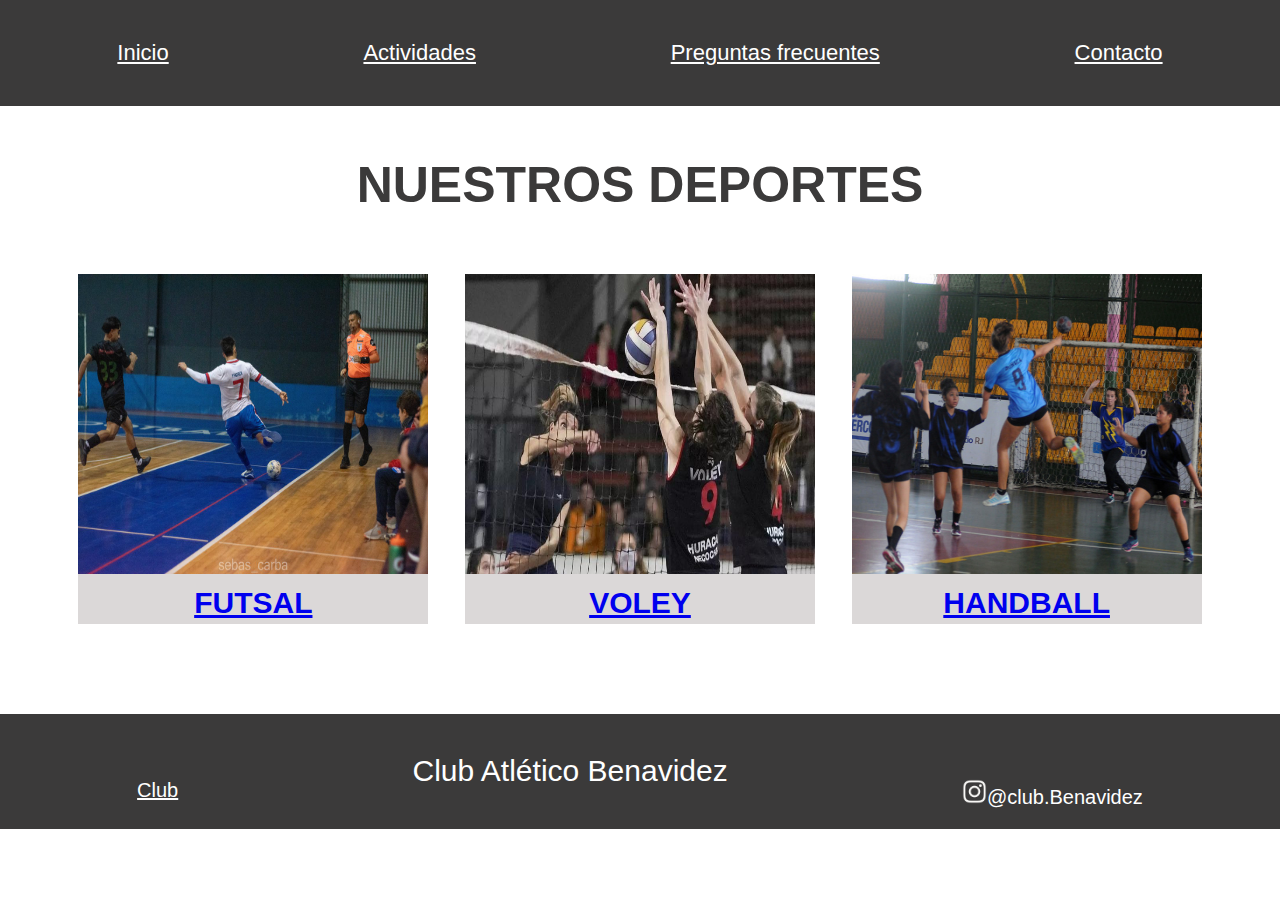
<file: Actividades.html>
<!DOCTYPE html>
<html lang="en">
<head>
    <meta charset="UTF-8">
    <meta http-equiv="X-UA-Compatible" content="IE=edge">
    <meta name="viewport" content="width=device-width, initial-scale=1.0">
    <link rel="stylesheet" href="harry.css">
    <title>Actividades</title>
    <link rel="shortcut icon" href="images/logoColor.ico" type="image/x-icon">
    <link href="https://cdn.jsdelivr.net/npm/bootstrap@5.0.0/dist/css/bootstrap.min.css" rel="stylesheet" integrity="sha384-wEmeIV1mKuiNpC+IOBjI7aAzPcEZeedi5yW5f2yOq55WWLwNGmvvx4Um1vskeMj0" crossorigin="anonymous">
</head>
<body>
    <div class="menu">
        <div class="item"> <a href="Benavidez.html">Inicio</a></div>
        <div class="itemi">Actividades</a></a></div>
        <div class="item"> <a href="Preguntas.html">Preguntas frecuentes</a></div>
        <div class="item"> <a href="Contacto.html">Contacto</a></div>
    </div>

    <h1 class="tact"> <strong>NUESTROS DEPORTES</strong></h1>

      </ul>
      <div class="tarjetas">
       <div
        class="futsal"><img src="images/futsal.jpg">
        <h2 class="fontA"><a href="horariosF.html">FUTSAL</a></h2>
       </div>
       <div 
       class="voley"><img src="images/voleibol.jpg">
       <h2 class="fontA"><a href="horariosV.html">VOLEY</a></h2>
       </div>
       <div
       class="handball"><img src="images/handball.jpg">
       <h2 class="fontA"><a href="horariosH.html">HANDBALL</a></h2>
       </div>
      </div>

      <footer>
        <div class="menu">
            <div class="itemf"><a href="Contacto.html">Club</a></div>
            <div class="itemnc">Club Atlético Benavidez</a></a></div>
            <div class="itemf"><img src="images/iglogo.png" class="instagram">@club.Benavidez</div>
        </div>
    </footer>
</body>
</file>
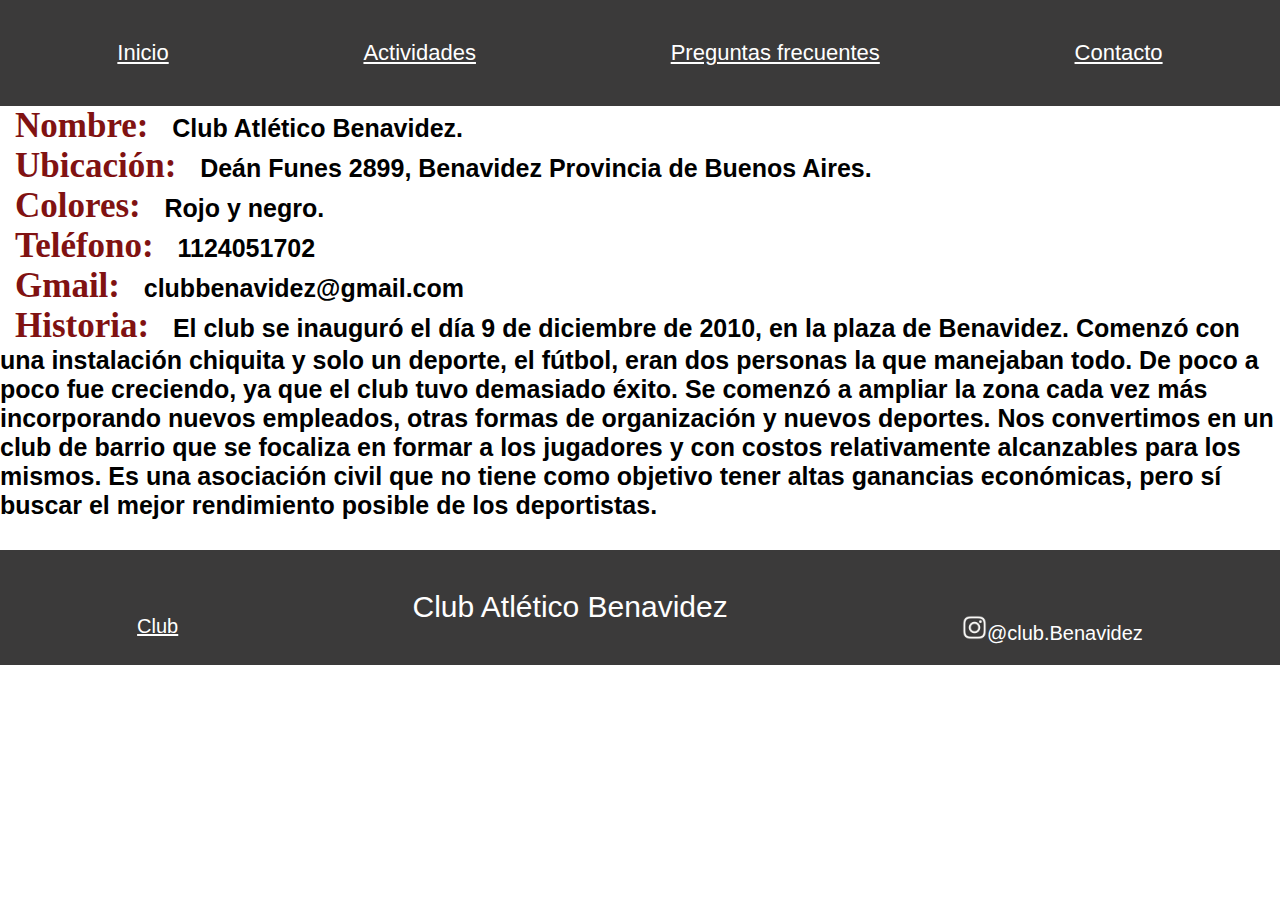
<file: Contacto.html>
<!DOCTYPE html>
<html lang="en">
<head>
    <meta charset="UTF-8">
    <meta http-equiv="X-UA-Compatible" content="IE=edge">
    <meta name="viewport" content="width=device-width, initial-scale=1.0">
    <link rel="stylesheet" href="harry.css">
    <title>Contacto</title>
    <link rel="shortcut icon" href="images/logoColor.ico" type="image/x-icon">
    <link href="https://cdn.jsdelivr.net/npm/bootstrap@5.0.0/dist/css/bootstrap.min.css" rel="stylesheet" integrity="sha384-wEmeIV1mKuiNpC+IOBjI7aAzPcEZeedi5yW5f2yOq55WWLwNGmvvx4Um1vskeMj0" crossorigin="anonymous">
</head>
<body>
    <header>
    <div class="menu">
        <div class="item"> <a href="Benavidez.html">Inicio</a></div>
        <div class="item"> <a href="Actividades.html">Actividades</a></div>
        <div class="item"> <a href="Preguntas.html">Preguntas frecuentes</a></div>
        <div class="itemi">Contacto</a></a></div>
    </div>
</header>

<p><span class="pregC"><strong>Nombre: </strong></span>
<span class="infC">Club Atlético Benavidez.</span></p>

<p><span class="pregC"><strong>Ubicación: </strong></span>
<span class="infC">Deán Funes 2899, Benavidez Provincia de Buenos Aires.</span></p>

<p><span class="pregC"><strong>Colores: </strong></span>
<span class="infC">Rojo y negro.</span></p>

<p><span class="pregC"><strong>Teléfono: </strong></span>
<span class="infC">1124051702</span></p>

<p><span class="pregC"><strong>Gmail: </strong></span>
<span class="infC">clubbenavidez@gmail.com</span></p>

<p><span class="pregC"><strong>Historia: </strong></span>
<span class="infC">El club se inauguró el día 9 de diciembre de 2010, en la plaza de Benavidez. 
    Comenzó con una instalación chiquita y solo un deporte, el fútbol, eran dos personas la que manejaban todo. De poco a poco fue creciendo, 
    ya que el club tuvo demasiado éxito. Se comenzó a ampliar la zona cada vez más incorporando nuevos empleados, otras formas de organización y nuevos deportes. 
    Nos convertimos en un club de barrio que se focaliza en formar a los jugadores y con costos relativamente alcanzables para los mismos. Es una asociación civil 
    que no tiene como objetivo tener altas ganancias económicas, pero sí buscar el mejor rendimiento posible de los deportistas.</span></p>

    <footer>
        <div class="menu">
            <div class="itemf"><a href="Contacto.html">Club</a></div>
            <div class="itemnc">Club Atlético Benavidez</a></a></div>
            <div class="itemf"><img src="images/iglogo.png" class="instagram">@club.Benavidez</div>
        </div>
    </footer>
</file>
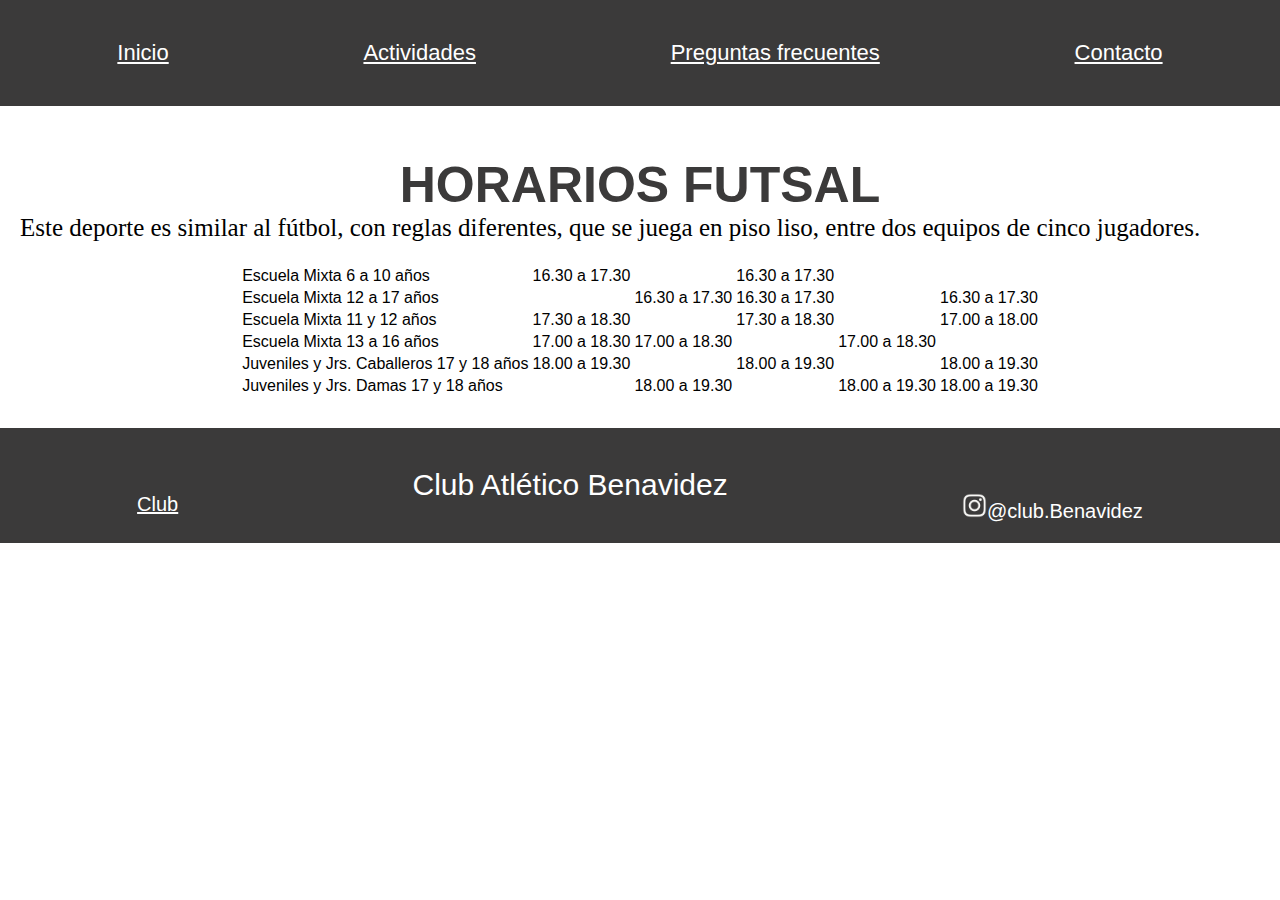
<file: horariosF.html>
<!DOCTYPE html>
<html lang="en">
<head>
    <meta charset="UTF-8">
    <meta http-equiv="X-UA-Compatible" content="IE=edge">
    <meta name="viewport" content="width=device-width, initial-scale=1.0">
    <link rel="stylesheet" href="harry.css">
    <title>Horarios Futsal</title>
    <link rel="shortcut icon" href="images/logoColor.ico" type="image/x-icon">
    <link href="https://cdn.jsdelivr.net/npm/bootstrap@5.0.0/dist/css/bootstrap.min.css" rel="stylesheet" integrity="sha384-wEmeIV1mKuiNpC+IOBjI7aAzPcEZeedi5yW5f2yOq55WWLwNGmvvx4Um1vskeMj0" crossorigin="anonymous">
</head>
<body>
    <div class="menu">
        <div class="item"> <a href="Benavidez.html">Inicio</a></div>
        <div class="item"> <a href="Actividades.html">Actividades</a></div>
        <div class="item"> <a href="Preguntas.html">Preguntas frecuentes</a></div>
        <div class="item"> <a href="Contacto.html">Contacto</a></div>
    </div>

<h1 class="tact"><strong>HORARIOS FUTSAL</strong></h1>
<p class="horariosA">Este deporte es similar al fútbol, con reglas diferentes, que se juega en piso liso, entre dos equipos de cinco jugadores.</p>
  <table class="table --table-sm table-responsive table-bordered font-weight-normal border-0 my-4" summary="Grilla de Actividades Departamento Deportivo">
	<thead class="thead-dark">
		<tr>
			<th class="bg-primary border-primary" scope="col">CATEGORÍAS</th>
			<th class="bg-primary border-primary" scope="col">LUNES</th>
			<th class="bg-primary border-primary" scope="col">MARTES</th>
			<th class="bg-primary border-primary" scope="col">MIÉRCOLES</th>
			<th class="bg-primary border-primary" scope="col">JUEVES</th>
			<th class="bg-primary border-primary" scope="col">VIERNES</th>
		</tr>
	</thead>
	<tbody>
		<tr>
			<td>Escuela Mixta 6 a 10 años</td>
			<td>16.30 a 17.30</td>
			<td>&nbsp;</td>
			<td>16.30 a 17.30</td>
			<td>&nbsp;</td>
			<td>&nbsp;</td>
		</tr>
		<tr>
			<td>Escuela Mixta 12 a 17 años</td>
			<td>&nbsp;</td>
			<td>16.30 a 17.30</td>
			<td>16.30 a 17.30</td>
			<td>&nbsp;</td>
			<td>16.30 a 17.30</td>
		</tr>
		<tr>
			<td>Escuela Mixta 11 y 12 años</td>
			<td>17.30 a 18.30</td>
			<td>&nbsp;</td>
			<td>17.30 a 18.30</td>
			<td>&nbsp;</td>
			<td>17.00 a 18.00</td>
		</tr>
		<tr>
			<td>Escuela Mixta 13 a 16 años</td>
			<td>17.00 a 18.30</td>
			<td>17.00 a 18.30</td>
			<td>&nbsp;</td>
			<td>17.00 a 18.30</td>
			<td>&nbsp;</td>
		</tr>
		<tr>
			<td>Juveniles y Jrs. Caballeros 17 y 18 años</td>
			<td>18.00 a 19.30</td>
			<td>&nbsp;</td>
			<td>18.00 a 19.30</td>
			<td>&nbsp;</td>
			<td>18.00 a 19.30</td>
		</tr>
		<tr>
			<td>Juveniles y Jrs. Damas 17 y 18 años</td>
			<td>&nbsp;</td>
			<td>18.00 a 19.30</td>
			<td>&nbsp;</td>
			<td>18.00 a 19.30</td>
			<td>18.00 a 19.30</td>
		</tr>
	</tbody>
</table>

<footer>
    <div class="menu">
        <div class="itemf"><a href="Contacto.html">Club</a></div>
        <div class="itemnc">Club Atlético Benavidez</a></a></div>
        <div class="itemf"><img src="images/iglogo.png" class="instagram">@club.Benavidez</div>
    </div>
</footer>
</file>
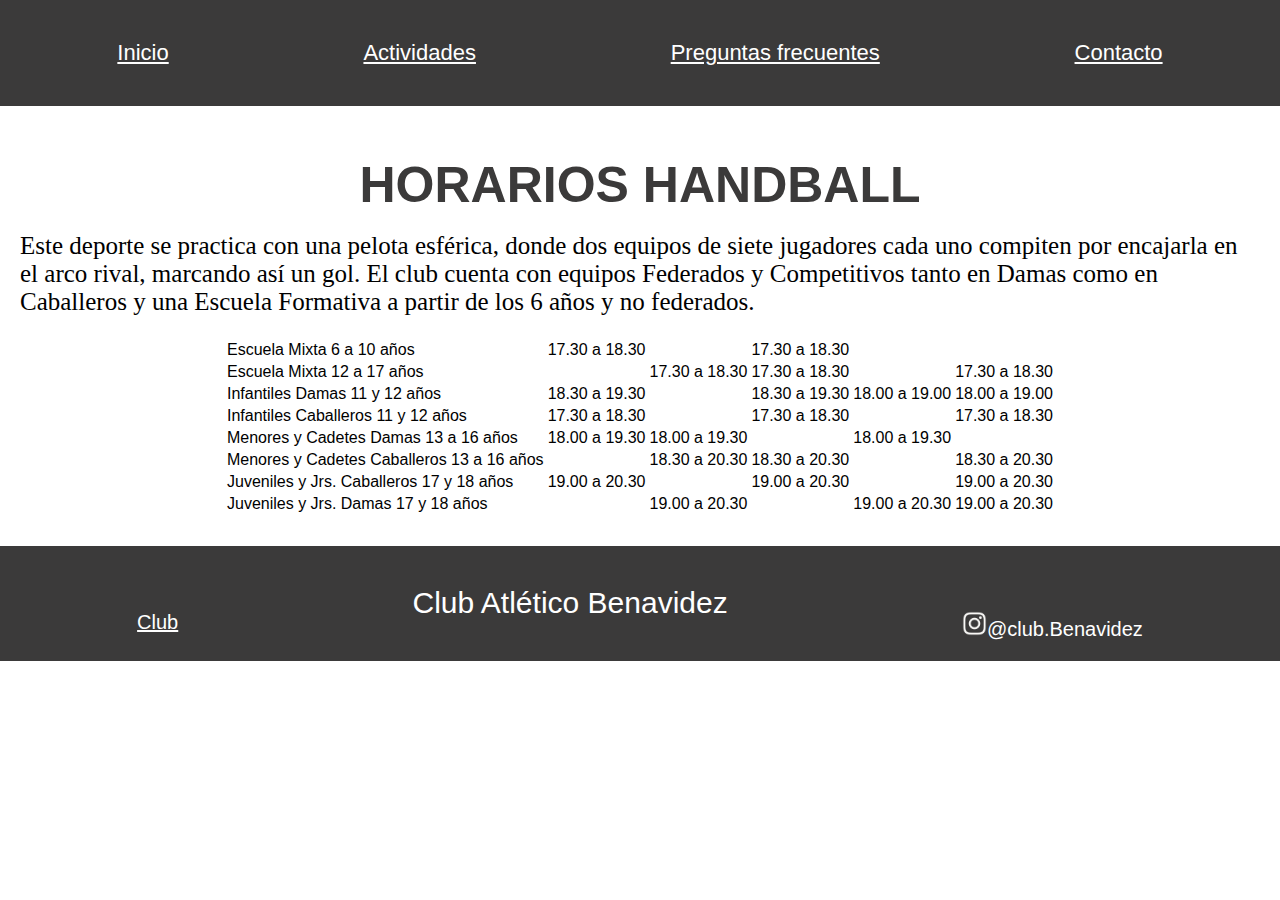
<file: horariosH.html>
<!DOCTYPE html>
<html lang="en">
<head>
    <meta charset="UTF-8">
    <meta http-equiv="X-UA-Compatible" content="IE=edge">
    <meta name="viewport" content="width=device-width, initial-scale=1.0">
    <link rel="stylesheet" href="harry.css">
    <title>Horarios Handball</title>
    <link rel="shortcut icon" href="images/logoColor.ico" type="image/x-icon">
    <link href="https://cdn.jsdelivr.net/npm/bootstrap@5.0.0/dist/css/bootstrap.min.css" rel="stylesheet" integrity="sha384-wEmeIV1mKuiNpC+IOBjI7aAzPcEZeedi5yW5f2yOq55WWLwNGmvvx4Um1vskeMj0" crossorigin="anonymous">
</head>
<body>
    <div class="menu">
        <div class="item"> <a href="Benavidez.html">Inicio</a></div>
        <div class="item"> <a href="Actividades.html">Actividades</a></div>
        <div class="item"> <a href="Preguntas.html">Preguntas frecuentes</a></div>
        <div class="item"> <a href="Contacto.html">Contacto</a></div>
    </div>

    <h1 class="tact"><strong>HORARIOS HANDBALL</strong></h1>
<br>
<p class="horariosA">Este deporte se practica con una pelota esférica, donde dos equipos 
    de siete jugadores cada uno compiten por encajarla en el arco rival, marcando así un gol.
    El club cuenta con equipos Federados y Competitivos tanto en Damas como en Caballeros 
    y una Escuela Formativa a partir de los 6 años y no federados.</p>
  <table class="table --table-sm table-responsive table-bordered font-weight-normal border-0 my-4" summary="Grilla de Actividades Departamento Deportivo">
	<thead class="thead-dark">
		<tr>
			<th class="bg-primary border-primary" scope="col">CATEGORÍAS</th>
			<th class="bg-primary border-primary" scope="col">LUNES</th>
			<th class="bg-primary border-primary" scope="col">MARTES</th>
			<th class="bg-primary border-primary" scope="col">MIÉRCOLES</th>
			<th class="bg-primary border-primary" scope="col">JUEVES</th>
			<th class="bg-primary border-primary" scope="col">VIERNES</th>
		</tr>
	</thead>
	<tbody>
		<tr>
			<td>Escuela Mixta 6 a 10 años</td>
			<td>17.30 a 18.30</td>
			<td>&nbsp;</td>
			<td>17.30 a 18.30</td>
			<td>&nbsp;</td>
			<td>&nbsp;</td>
		</tr>
		<tr>
			<td>Escuela Mixta 12 a 17 años</td>
			<td>&nbsp;</td>
			<td>17.30 a 18.30</td>
			<td>17.30 a 18.30</td>
			<td>&nbsp;</td>
			<td>17.30 a 18.30</td>
		</tr>
		<tr>
			<td>Infantiles Damas 11 y 12 años</td>
			<td>18.30 a 19.30</td>
			<td>&nbsp;</td>
			<td>18.30 a 19.30</td>
			<td>18.00 a 19.00</td>
			<td>18.00 a 19.00</td>
		</tr>
		<tr>
			<td>Infantiles Caballeros 11 y 12 años</td>
			<td>17.30 a 18.30</td>
			<td>&nbsp;</td>
			<td>17.30 a 18.30</td>
			<td>&nbsp;</td>
			<td>17.30 a 18.30</td>
		</tr>
		<tr>
			<td>Menores y Cadetes Damas 13 a 16 años</td>
			<td>18.00 a 19.30</td>
			<td>18.00 a 19.30</td>
			<td>&nbsp;</td>
			<td>18.00 a 19.30</td>
			<td>&nbsp;</td>
		</tr>
		<tr>
			<td>Menores y Cadetes Caballeros 13 a 16 años</td>
			<td>&nbsp;</td>
			<td>18.30 a 20.30</td>
			<td>18.30 a 20.30</td>
			<td>&nbsp;</td>
			<td>18.30 a 20.30</td>
		</tr>
		<tr>
			<td>Juveniles y Jrs. Caballeros 17 y 18 años</td>
			<td>19.00 a 20.30</td>
			<td>&nbsp;</td>
			<td>19.00 a 20.30</td>
			<td>&nbsp;</td>
			<td>19.00 a 20.30</td>
		</tr>
		<tr>
			<td>Juveniles y Jrs. Damas 17 y 18 años</td>
			<td>&nbsp;</td>
			<td>19.00 a 20.30</td>
			<td>&nbsp;</td>
			<td>19.00 a 20.30</td>
			<td>19.00 a 20.30</td>
		</tr>
	</tbody>
</table>

<footer>
    <div class="menu">
        <div class="itemf"><a href="Contacto.html">Club</a></div>
        <div class="itemnc">Club Atlético Benavidez</a></a></div>
        <div class="itemf"><img src="images/iglogo.png" class="instagram">@club.Benavidez</div>
    </div>
</footer>
</file>
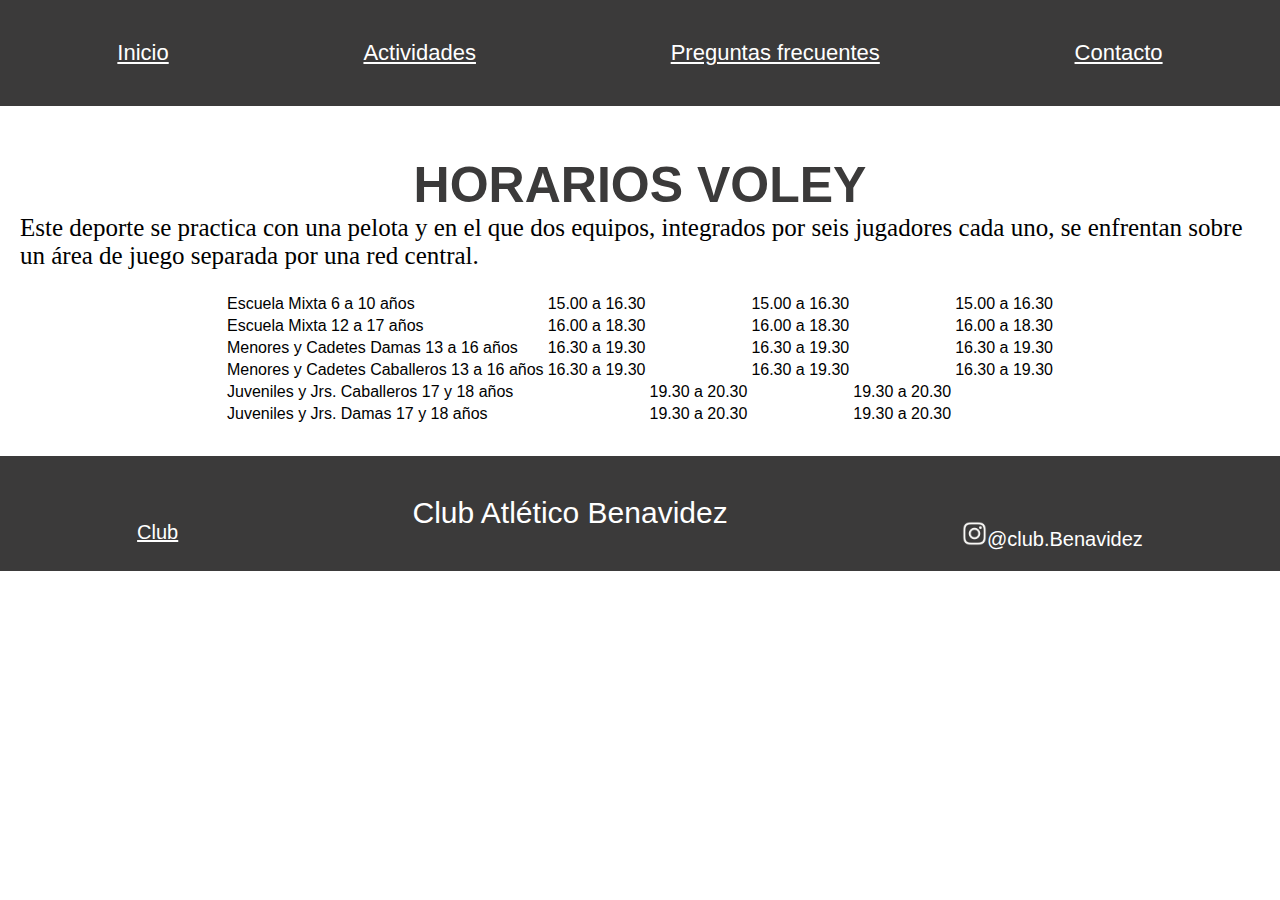
<file: horariosV.html>
<!DOCTYPE html>
<html lang="en">
<head>
    <meta charset="UTF-8">
    <meta http-equiv="X-UA-Compatible" content="IE=edge">
    <meta name="viewport" content="width=device-width, initial-scale=1.0">
    <link rel="stylesheet" href="harry.css">
    <title>Horarios Voley</title>
    <link rel="shortcut icon" href="images/logoColor.ico" type="image/x-icon">
    <link href="https://cdn.jsdelivr.net/npm/bootstrap@5.0.0/dist/css/bootstrap.min.css" rel="stylesheet" integrity="sha384-wEmeIV1mKuiNpC+IOBjI7aAzPcEZeedi5yW5f2yOq55WWLwNGmvvx4Um1vskeMj0" crossorigin="anonymous">
</head>
<body>
    <div class="menu">
        <div class="item"> <a href="Benavidez.html">Inicio</a></div>
        <div class="item"> <a href="Actividades.html">Actividades</a></div>
        <div class="item"> <a href="Preguntas.html">Preguntas frecuentes</a></div>
        <div class="item"> <a href="Contacto.html">Contacto</a></div>
    </div>

    <h1 class="tact"><strong>HORARIOS VOLEY</strong></h1>
    <p class="horariosA">Este deporte se practica con una pelota y en el que dos equipos,
         integrados por seis jugadores cada uno, se enfrentan sobre un área de juego separada por una red central.</p>
      <table class="table --table-sm table-responsive table-bordered font-weight-normal border-0 my-4" summary="Grilla de Actividades Departamento Deportivo">
        <thead class="thead-dark">
            <tr>
                <th class="bg-primary border-primary" scope="col">CATEGORÍAS</th>
                <th class="bg-primary border-primary" scope="col">LUNES</th>
                <th class="bg-primary border-primary" scope="col">MARTES</th>
                <th class="bg-primary border-primary" scope="col">MIÉRCOLES</th>
                <th class="bg-primary border-primary" scope="col">JUEVES</th>
                <th class="bg-primary border-primary" scope="col">VIERNES</th>
            </tr>
        </thead>
        <tbody>
            <tr>
                <td>Escuela Mixta 6 a 10 años</td>
                <td>15.00 a 16.30</td>
                <td>&nbsp;</td>
                <td>15.00 a 16.30</td>
                <td>&nbsp;</td>
                <td>15.00 a 16.30</td>
            </tr>
            <tr>
                <td>Escuela Mixta 12 a 17 años</td>
                <td>16.00 a 18.30</td>
                <td>&nbsp;</td>
                <td>16.00 a 18.30</td>
                <td>&nbsp;</td>
                <td>16.00 a 18.30</td>
            </tr>
            <tr>
                <td>Menores y Cadetes Damas 13 a 16 años</td>
                <td>16.30 a 19.30</td>
                <td>&nbsp;</td>
                <td>16.30 a 19.30</td>
                <td>&nbsp;</td>
                <td>16.30 a 19.30</td>
            </tr>
            <tr>
                <td>Menores y Cadetes Caballeros 13 a 16 años</td>
                <td>16.30 a 19.30</td>
                <td>&nbsp;</td>
                <td>16.30 a 19.30</td>
                <td>&nbsp;</td>
                <td>16.30 a 19.30</td>
            </tr>
            <tr>
                <td>Juveniles y Jrs. Caballeros 17 y 18 años</td>
                <td>&nbsp;</td>
                <td>19.30 a 20.30</td>
                <td>&nbsp;</td>
                <td>19.30 a 20.30</td>
                <td>&nbsp;</td>
                
            </tr>
            <tr>
                <td>Juveniles y Jrs. Damas 17 y 18 años</td>
                <td>&nbsp;</td>
                <td>19.30 a 20.30</td>
                <td>&nbsp;</td>
                <td>19.30 a 20.30</td>
                <td>&nbsp;</td>
            </tr>
        </tbody>
    </table>

    <footer>
        <div class="menu">
            <div class="itemf"><a href="Contacto.html">Club</a></div>
            <div class="itemnc">Club Atlético Benavidez</a></a></div>
            <div class="itemf"><img src="images/iglogo.png" class="instagram">@club.Benavidez</div>
        </div>
    </footer>
</file>
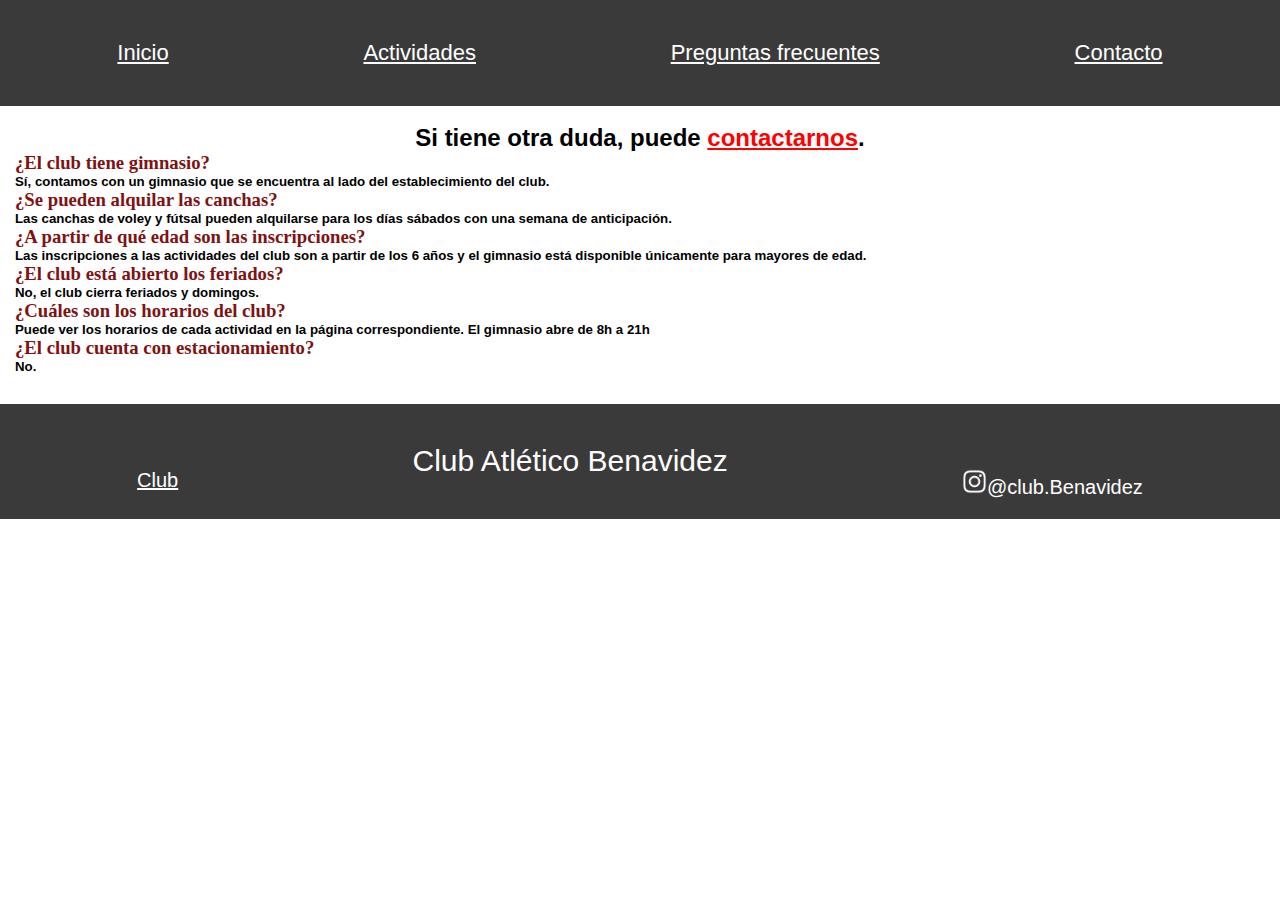
<file: Preguntas.html>
<!DOCTYPE html>
<html lang="en">
<head>
    <meta charset="UTF-8">
    <meta http-equiv="X-UA-Compatible" content="IE=edge">
    <meta name="viewport" content="width=device-width, initial-scale=1.0">
    <link rel="stylesheet" href="harry.css">
    <title>Preguntas frecuentes</title>
    <link rel="shortcut icon" href="images/logoColor.ico" type="image/x-icon">
    <link href="https://cdn.jsdelivr.net/npm/bootstrap@5.0.0/dist/css/bootstrap.min.css" rel="stylesheet" integrity="sha384-wEmeIV1mKuiNpC+IOBjI7aAzPcEZeedi5yW5f2yOq55WWLwNGmvvx4Um1vskeMj0" crossorigin="anonymous">
</head>
<body>
    <header>
    <div class="menu">
        <div class="item"> <a href="Benavidez.html">Inicio</a></div>
        <div class="item"> <a href="Actividades.html">Actividades</a></div>
        <div class="itemi">Preguntas frecuentes</a></a></div>
        <div class="item"> <a href="Contacto.html">Contacto</a></div>
    </div>
</header>

<br>
<h2 class="titulo"><p><strong>Si tiene otra duda, puede <a class="cont" href="Contacto.html">contactarnos</a>.</strong></p></h2>

<h3 class="preg"><p>¿El club tiene gimnasio?</p></h3>
 <h5 class="answ"><p>Sí, contamos con un gimnasio que se encuentra al lado del establecimiento del club.</p></h5>

 <h3 class="preg"><p>¿Se pueden alquilar las canchas?</p></h3>
 <h5 class="answ"><p>Las canchas de voley y fútsal pueden alquilarse para los días sábados con una semana de anticipación.</p></h5>

 <h3 class="preg"><p>¿A partir de qué edad son las inscripciones?</p></h3>
 <h5 class="answ"><p>Las inscripciones a las actividades del club son a partir de los 6 años y el gimnasio está disponible únicamente para mayores de edad.</p></h5>

 <h3 class="preg"><p>¿El club está abierto los feriados?</p></h3>
 <h5 class="answ"><p>No, el club cierra feriados y domingos.</p></h5>

 <h3 class="preg"><p>¿Cuáles son los horarios del club?</p></h3>
 <h5 class="answ"><p>Puede ver los horarios de cada actividad en la página correspondiente. El gimnasio abre de 8h a 21h</p></h5>

 <h3 class="preg"><p>¿El club cuenta con estacionamiento?</p></h3>
 <h5 class="answ"><p>No.</p></h5>

 <footer>
    <div class="menu">
        <div class="itemf"><a href="Contacto.html">Club</a></div>
        <div class="itemnc">Club Atlético Benavidez</a></a></div>
        <div class="itemf"><img src="images/iglogo.png" class="instagram">@club.Benavidez</div>
    </div>
</footer>
</file>
<file: harry.css>
*{
  margin: 0 auto;
  padding: 0 auto;
}

body{
    background-color: #ffffff;
    text-align: left;
    font-family: Impact, Haettenschweiler, 'Arial Narrow Bold', sans-serif !important;
}

h1{
    text-align: justify;
    font-family: Impact, Haettenschweiler, 'Arial Narrow Bold', sans-serif;
    color: white;
    font-size: 80px;
}

img{
  width: 350px;
  height: 300px;
}

.imagenlbyn{
    height: 80px;
    width: 80px;
    position: relative;
    top: 0px;
    left: 616px;
}

  .css{
    color: rgb(161, 161, 161);
    text-shadow: 4px 2px 0px black;
    margin-top: 70px;
    margin-left: 10px;
  }
  
  .qr{
    color: rgb(67, 192, 67);
    text-shadow: 4px 2px 0px black;
    text-align: left;
    margin-top: 50px;
    margin-left: 10px;
  }

  .inicio{
    font-size: 50px;
    margin-left: 20px;
  }

  .imginicio{
    height: 450px;
    width: 650px;
    position: relative;
    top: 0px;
    left: 180px;
    margin-top: 20px;
    margin-bottom: 100px;
  }

  .imginicio2{
    height: 219px;
    width: 325px;
    position: relative;
    top: 0px;
    left: 190px;
    margin-top: 120px;
    margin-bottom: 100px;
  }

  .imginicio3{
    height: 219px;
    width: 325px;
    position: relative;
    right: 138px;
    margin-top: 120px;
    margin-bottom: 331px;
  }

  .item {
    display: inline-block;
    padding: 20px;
    transition: all 0.2s linear;
}

.itemA {
  display: inline-block;
  padding: 20px;
  transition: all 0.2s linear;
}
  
.itemi {
  display: inline-block;
  padding: 20px;
  text-decoration: underline;
  font-size: 22px;
  color: white;
}

.itemnc {
  display: inline-block;
  padding-top: 20px;
  padding: 0px;
  margin-top: 20px;
  font-size: 30px;
  color: white;
}

.itemf {
  display: inline-block;
  padding: 20px 0px 0px; 
  margin-top: 25px;
  font-size: 20px;
  color: white;
}

img.instagram {
  width: 25px;
  height: auto;
}

.item a {
  text-decoration: underline;
  font-size: 22px;
  color: rgb(255, 255, 255) !important;
}

.itemf a {
  text-decoration: underline;
  font-size: 20px;
  color: rgb(255, 255, 255) !important;
}
  

.item:hover {
  transform: scale(1.1, 1.1);
  color: rgb(255, 255, 255) !important;
  background-color: rgb(67, 192, 67); 
}
  
.menu {
  background-color: rgb(59, 58, 58);
  padding: 20px;
  display: flex;
}

.menu2 {
  padding:10px;
  padding-left: 10px;
  display: flexbox;
  background-image: url(images/imgInicio.png);
  opacity: 0.80;
  height: 450px;
  margin-top: 7px;
  margin-left: 7px;
  margin-right: 7px;
  background-size: 1400px;
  background-repeat: no-repeat;
  background-position-x: center;  
}

.tact {
  text-align: center;
  color: rgb(59, 58, 58);
  margin-top: 50px;
  font-size: 50px;
  font-family: helvetica;
}

.tarjetas {
  justify-content: space-between;
  display: flex;
  padding: 60px;
}

.futsal {
  width: 350px;
  height: 350px;
  border-top-left-radius: 20px;
  border-top-right-radius: 20px;
  font-size: 20px;
  text-align: center;
  justify-content: space-between;
  background-color: rgb(219, 216, 216);
}

.voley {
  width: 350px;
  height: 350px;
  border-top-left-radius: 20px;
  border-top-right-radius: 20px;
  font-size: 20px;
  text-align: center;
  justify-content: space-between;
  background-color: rgb(219, 216, 216);
}

.handball {
  width: 350px;
  height: 350px;
  border-top-left-radius: 20px;
  border-top-right-radius: 20px;
  font-size: 20px;
  text-align: center;
  justify-content: space-between;
  background-color: rgb(219, 216, 216);
}

.futsal:hover {
  transform: translate(0, 7px);
  box-shadow: 2px 10px 10px rgb(59, 58, 58);
  transition: all 300ms;
}

.voley:hover {
  transform: translate(0, 7px);
  box-shadow: 2px 10px 10px rgb(59, 58, 58);
  transition: all 300ms;
}

.handball:hover {
  transform: translate(0, 7px);
  box-shadow: 2px   10px 10px rgb(59, 58, 58);
  transition: all 300ms;
}

.fontA{
  font-family: Impact, Haettenschweiler, 'Arial Narrow Bold', sans-serif;
  text-align: center;
  padding-top: 7px;
}

.bg-primary{
  color: rgb(255, 255, 255);
}

.horariosA{
  font-size: 25px;
  padding-left: 20px;
  padding-right: 20px;
  font-family: 'Times New Roman', Times, serif;
}

.card-body{
  display: inline;
}

.preg{
  font-family: 'Times New Roman', Times, serif;
  padding-left: 15px;
  color: rgb(128, 18, 18);
  font-weight: bolder;
}

.titulo{
  text-align: center;
  font-family: helvetica;
}

.cont{
  color: red;
}

.answ{
  padding-left: 15px;
  font-family: helvetica;
  font-weight: bolder;
}

.inf{
  padding-left: 15px;
  padding-top: 15px;
  padding-right: 15px;
  font-family: helvetica;
  font-weight: bolder;
  text-align: justify; 
}

.pregC{
  vertical-align: baseline;
  font-family: 'Times New Roman', Times, serif;
  padding-left: 15px;
  color: rgb(128, 18, 18);
  font-weight: bolder;
  font-size: 35px;
}

.infC{
  vertical-align: baseline;
  padding-left: 15px;
  padding-top: 15px;
  padding-right: 15px;
  font-family: helvetica;
  font-weight: bolder;
  text-align: justify;
  font-size: 25px;
}

.slide {
  align-content: center;
  position:relative;
  box-shadow: 0px 1px 6px rgba(0, 0, 0, 0.64);
  margin-top: 26px;
  width: 600px;
}
.slide-inner {
  position: relative;
  overflow: hidden;
  width: 100%;
  height: calc( 300px + 3em);
}
.slide-open:checked + .slide-item {  
  opacity: 100;
}
.slide-item {
  position: absolute;
  opacity: 0;
  -webkit-transition: opacity 0.6s ease-out;
  transition: opacity 0.6s ease-out;
}
.slide-item img {
  height: 100%;
  width: 100%;
  object-fit: contain;
}
.slide-control {
  background: rgba(0, 0, 0, 0.28);
  border-radius: 50%;
  color: #fff;
  cursor: pointer;
  display: none;
  font-size: 40px;
  height: 40px;
  line-height: 35px;
  position: absolute;
  top: 50%;
  -webkit-transform: translate(0, -50%);
  cursor: pointer;
  -ms-transform: translate(0, -50%);
  transform: translate(0, -50%);
  text-align: center;
  width: 40px;
  z-index: 10;
}
.slide-control.prev {
  left: 2%;
}
.slide-control.next {
  right: 2%;
}
.slide-control:hover {
  background: rgba(0, 0, 0, 0.8);
  color: #aaaaaa;
}
#slide-1:checked ~ .control-1,
#slide-2:checked ~ .control-2,
#slide-3:checked ~ .control-3 {
  display: block;
}
.slide-indicador {
  list-style: none;
  margin: 0;
  padding: 0;
  position: absolute;
  bottom: 2%;
  left: 0;
  right: 0;
  text-align: center;
  z-index: 10;
}
.slide-indicador li {
  display: inline-block;
  margin: 0 5px;
}
.slide-circulo {
  color: #828282;
  cursor: pointer;
  display: block;
  font-size: 35px;
}
.slide-circulo:hover {
  color: #aaaaaa;
}
#slide-1:checked ~ .control-1 ~ .slide-indicador 
   li:nth-child(1) .slide-circulo,
#slide-2:checked ~ .control-2 ~ .slide-indicador 
    li:nth-child(2) .slide-circulo,
#slide-3:checked ~ .control-3 ~ .slide-indicador 
    li:nth-child(3) .slide-circulo {
  color: #428bca;
}
#titulo {
  width: 100%;
  position: absolute;
  padding: 0px;
  margin: 0px auto;
  text-align: center;
  font-size: 27px;
  color: rgba(255, 255, 255, 1);
  font-family: 'Open Sans', sans-serif;
  z-index: 9999;
  text-shadow: 0px 1px 2px rgba(0, 0, 0, 0.33), 
       -1px 0px 2px rgba(255, 255, 255, 0);
}

footer {
  flex-flow: nowrap;
  justify-content: center;
  padding:0px;
  margin-top: 30px;
}
</file>
